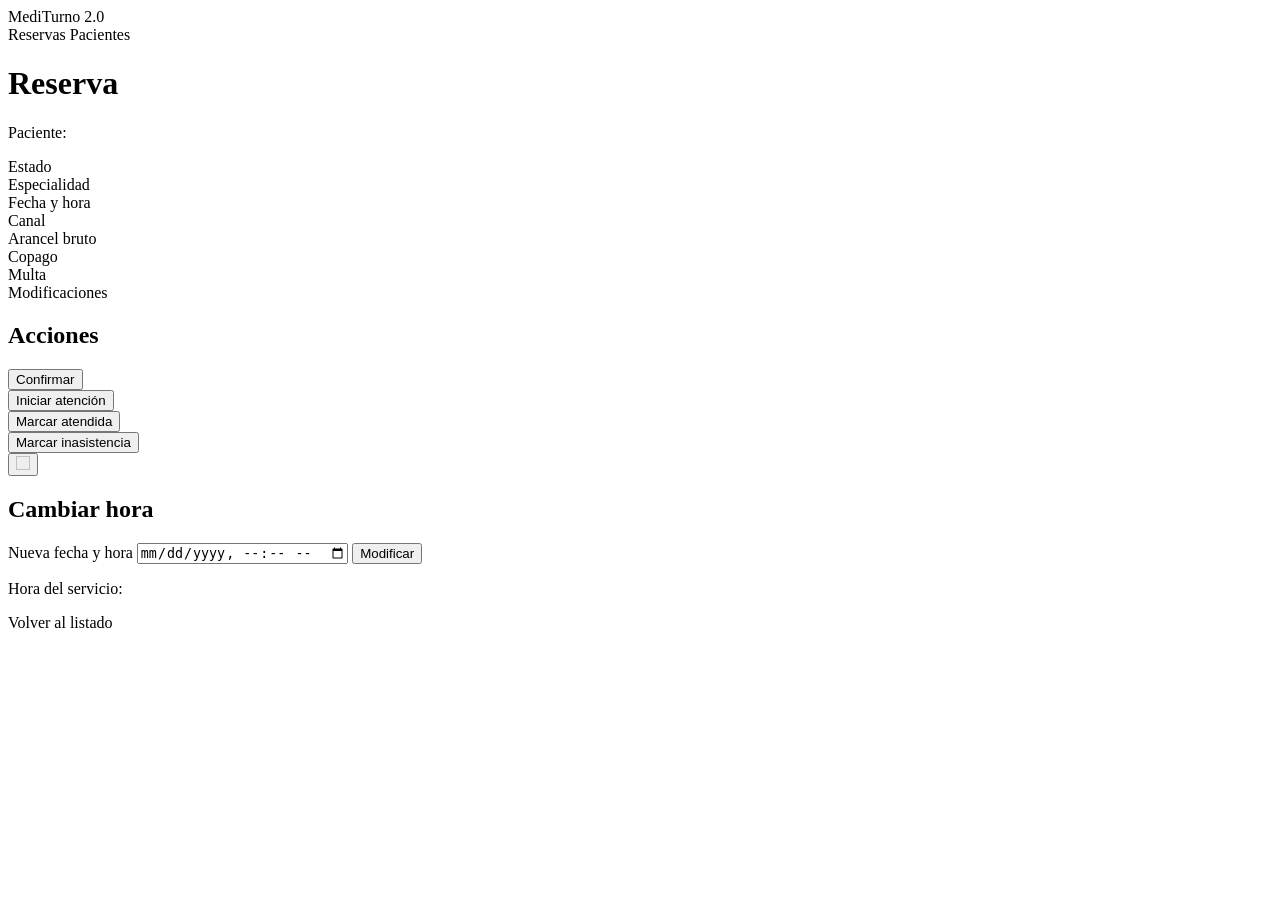
<file: src/main/resources/templates/detalle.html>
<!DOCTYPE html>
<html lang="es" xmlns:th="http://www.thymeleaf.org">
<head>
    <meta charset="UTF-8"/>
    <meta name="viewport" content="width=device-width, initial-scale=1"/>
    <title>MediTurno · Reserva</title>
    <link rel="stylesheet" th:href="@{/estilos.css}"/>
</head>
<body>
<header class="barra">
    <span class="marca">MediTurno 2.0</span>
    <nav>
        <a th:href="@{/}" data-testid="nav-reservas">Reservas</a>
        <a th:href="@{/pacientes}" data-testid="nav-pacientes">Pacientes</a>
    </nav>
</header>

<main>
    <h1>Reserva <span th:text="${reserva.id()}" data-testid="detalle-id"></span></h1>

    <p class="mensaje exito" th:if="${exito}" th:text="${exito}" data-testid="mensaje-exito"></p>
    <p class="mensaje error" th:if="${error}" th:text="${error}" data-testid="mensaje-error"></p>

    <p class="paciente">
        Paciente: <span th:utext="${paciente != null ? paciente.nombre() : reserva.rutPaciente()}"
                        data-testid="detalle-paciente"></span>
    </p>

    <dl class="ficha">
        <dt>Estado</dt>
        <dd th:text="${reserva.estado()}" data-testid="detalle-estado"></dd>
        <dt>Especialidad</dt>
        <dd th:text="${reserva.especialidad()}" data-testid="detalle-especialidad"></dd>
        <dt>Fecha y hora</dt>
        <dd th:text="${reserva.fechaHoraAtencion()}" data-testid="detalle-fecha"></dd>
        <dt>Canal</dt>
        <dd th:text="${reserva.canal()}" data-testid="detalle-canal"></dd>
        <dt>Arancel bruto</dt>
        <dd th:text="${reserva.arancelBruto()}" data-testid="detalle-arancel"></dd>
        <dt>Copago</dt>
        <dd th:text="${reserva.copago()}" data-testid="detalle-copago"></dd>
        <dt>Multa</dt>
        <dd th:text="${reserva.multa()}" data-testid="detalle-multa"></dd>
        <dt>Modificaciones</dt>
        <dd th:text="${reserva.modificaciones()}" data-testid="detalle-modificaciones"></dd>
    </dl>

    <h2>Acciones</h2>
    <div class="acciones">
        <form method="post" th:action="@{'/reservas/' + ${reserva.id()} + '/confirmar'}">
            <button type="submit" data-testid="btn-confirmar">Confirmar</button>
        </form>
        <form method="post" th:action="@{'/reservas/' + ${reserva.id()} + '/iniciar'}">
            <button type="submit" data-testid="btn-iniciar">Iniciar atención</button>
        </form>
        <form method="post" th:action="@{'/reservas/' + ${reserva.id()} + '/finalizar'}">
            <button type="submit" data-testid="btn-finalizar">Marcar atendida</button>
        </form>
        <form method="post" th:action="@{'/reservas/' + ${reserva.id()} + '/inasistencia'}">
            <button type="submit" data-testid="btn-inasistencia">Marcar inasistencia</button>
        </form>
        <form method="post" th:action="@{'/reservas/' + ${reserva.id()} + '/anular'}">
            <button type="submit" class="peligro" data-testid="btn-anular">
                <img th:src="@{/icono-anular.svg}" width="14" height="14"/>
            </button>
        </form>
    </div>

    <h2>Cambiar hora</h2>
    <form method="post" th:action="@{'/reservas/' + ${reserva.id()} + '/modificar'}" class="filtro">
        <label for="nuevaFecha">Nueva fecha y hora</label>
        <input type="datetime-local" id="nuevaFecha" name="fechaHoraAtencion" step="1200"
               data-testid="input-nueva-fecha"/>
        <button type="submit" data-testid="btn-modificar">Modificar</button>
    </form>

    <p class="dato-secundario">Hora del servicio:
        <span th:text="${ahora}" data-testid="hora-servicio"></span></p>
    <p><a th:href="@{/}" data-testid="volver">Volver al listado</a></p>
</main>
</body>
</html>
</file>
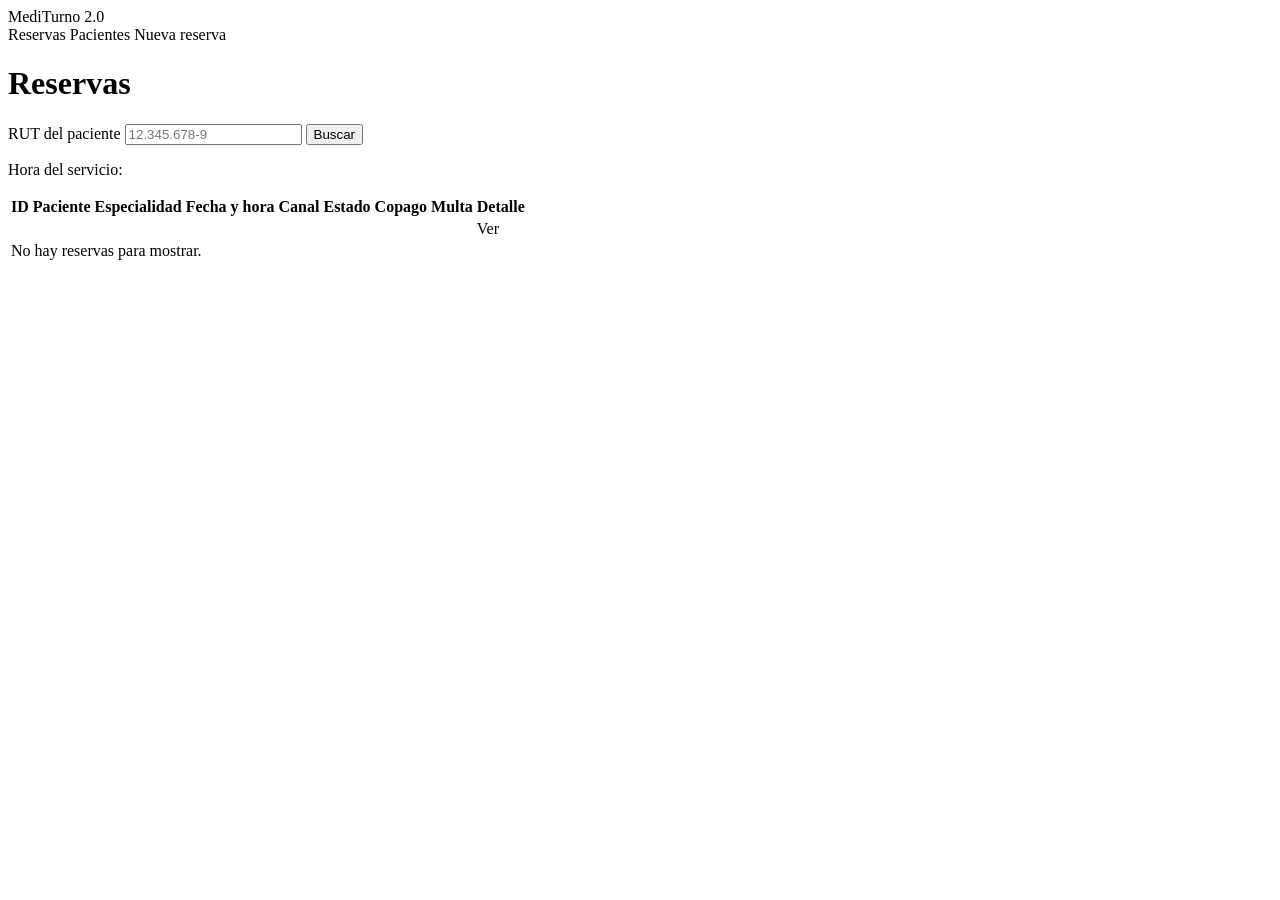
<file: src/main/resources/templates/listado.html>
<!DOCTYPE html>
<html lang="es" xmlns:th="http://www.thymeleaf.org">
<head>
    <meta charset="UTF-8"/>
    <meta name="viewport" content="width=device-width, initial-scale=1"/>
    <title>MediTurno · Reservas</title>
    <link rel="stylesheet" th:href="@{/estilos.css}"/>
</head>
<body>
<header class="barra">
    <span class="marca">MediTurno 2.0</span>
    <nav>
        <a th:href="@{/}" data-testid="nav-reservas">Reservas</a>
        <a th:href="@{/pacientes}" data-testid="nav-pacientes">Pacientes</a>
        <a th:href="@{/reservas/nueva}" class="boton" data-testid="nav-nueva">Nueva reserva</a>
    </nav>
</header>

<main>
    <h1>Reservas</h1>

    <p class="mensaje exito" th:if="${exito}" th:text="${exito}" data-testid="mensaje-exito"></p>
    <p class="mensaje error" th:if="${error}" th:text="${error}" data-testid="mensaje-error"></p>

    <form method="get" th:action="@{/}" class="filtro">
        <label for="rut">RUT del paciente</label>
        <input type="text" id="rut" name="rut" th:value="${rut}"
               placeholder="12.345.678-9" data-testid="filtro-rut"/>
        <button type="submit" data-testid="filtro-buscar">Buscar</button>
    </form>

    <p class="dato-secundario" data-testid="hora-servicio">
        Hora del servicio: <span th:text="${ahora}"></span>
    </p>

    <table data-testid="tabla-reservas">
        <thead>
        <tr>
            <th scope="col">ID</th>
            <th scope="col">Paciente</th>
            <th scope="col">Especialidad</th>
            <th scope="col">Fecha y hora</th>
            <th scope="col">Canal</th>
            <th scope="col">Estado</th>
            <th scope="col">Copago</th>
            <th scope="col">Multa</th>
            <th scope="col">Detalle</th>
        </tr>
        </thead>
        <tbody>
        <tr th:each="r : ${reservas}" th:attr="data-testid='fila-reserva-' + ${r.id()}">
            <td th:text="${r.id()}" data-testid="celda-id"></td>
            <td th:text="${r.rutPaciente()}" data-testid="celda-rut"></td>
            <td th:text="${r.especialidad()}" data-testid="celda-especialidad"></td>
            <td th:text="${r.fechaHoraAtencion()}" data-testid="celda-fecha"></td>
            <td th:text="${r.canal()}" data-testid="celda-canal"></td>
            <td th:text="${r.estado()}" data-testid="celda-estado"></td>
            <td th:text="${r.copago()}" data-testid="celda-copago"></td>
            <td th:text="${r.multa()}" data-testid="celda-multa"></td>
            <td><a th:href="@{'/reservas/' + ${r.id()}}"
                   th:attr="data-testid='ver-' + ${r.id()}">Ver</a></td>
        </tr>
        <tr th:if="${#lists.isEmpty(reservas)}">
            <td colspan="9" data-testid="sin-resultados">No hay reservas para mostrar.</td>
        </tr>
        </tbody>
    </table>
</main>
</body>
</html>
</file>
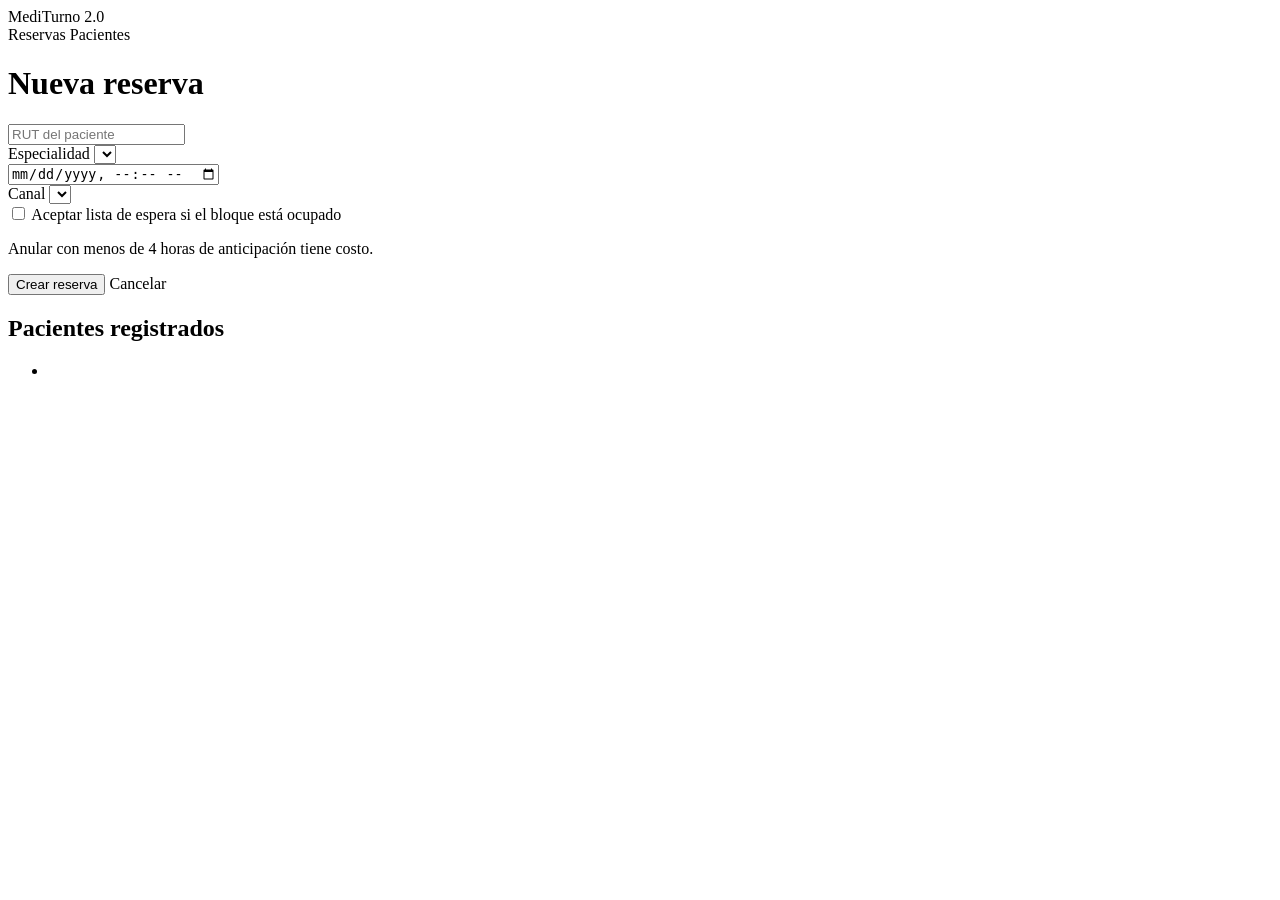
<file: src/main/resources/templates/nueva.html>
<!DOCTYPE html>
<html xmlns:th="http://www.thymeleaf.org">
<head>
    <meta charset="UTF-8"/>
    <meta name="viewport" content="width=device-width, initial-scale=1"/>
    <title>MediTurno · Nueva reserva</title>
    <link rel="stylesheet" th:href="@{/estilos.css}"/>
</head>
<body>
<header class="barra">
    <span class="marca">MediTurno 2.0</span>
    <nav>
        <a th:href="@{/}" data-testid="nav-reservas">Reservas</a>
        <a th:href="@{/pacientes}" data-testid="nav-pacientes">Pacientes</a>
    </nav>
</header>

<main>
    <h1>Nueva reserva</h1>

    <p class="mensaje exito" th:if="${exito}" th:text="${exito}" data-testid="mensaje-exito"></p>
    <p class="mensaje error" th:if="${error}" th:text="${error}" data-testid="mensaje-error"></p>

    <form method="post" th:action="@{/reservas}" data-testid="form-reserva">

        <div class="campo">
            <input type="text" id="rutPaciente" name="rutPaciente" required
                   placeholder="RUT del paciente" data-testid="input-rut"/>
        </div>

        <div class="campo">
            <label for="especialidad">Especialidad</label>
            <select id="especialidad" name="especialidad" data-testid="select-especialidad">
                <option th:each="e : ${especialidades}" th:value="${e}" th:text="${e}"></option>
            </select>
        </div>

        <div class="campo">
            <input type="datetime-local" id="fechaHoraAtencion" name="fechaHoraAtencion" required
                   step="1200" placeholder="Fecha y hora" data-testid="input-fecha"/>
        </div>

        <div class="campo">
            <label for="canal">Canal</label>
            <select id="canal" name="canal" data-testid="select-canal">
                <option th:each="c : ${canales}" th:value="${c}" th:text="${c}"></option>
            </select>
        </div>

        <div class="campo campo-check">
            <input type="checkbox" id="aceptaListaEspera" name="aceptaListaEspera"
                   data-testid="check-lista-espera"/>
            <label for="aceptaListaEspera">Aceptar lista de espera si el bloque está ocupado</label>
        </div>

        <p class="ayuda-tenue" data-testid="ayuda-multa">
            Anular con menos de 4 horas de anticipación tiene costo.
        </p>

        <button type="submit" class="boton" data-testid="btn-crear">Crear reserva</button>
        <a th:href="@{/}" data-testid="btn-cancelar">Cancelar</a>
    </form>

    <h2>Pacientes registrados</h2>
    <ul data-testid="lista-pacientes">
        <li th:each="p : ${pacientes}"
            th:text="${p.rut()} + ' — ' + ${p.nombre()} + ' (' + ${p.prevision()} + ')'"></li>
    </ul>
</main>
</body>
</html>
</file>
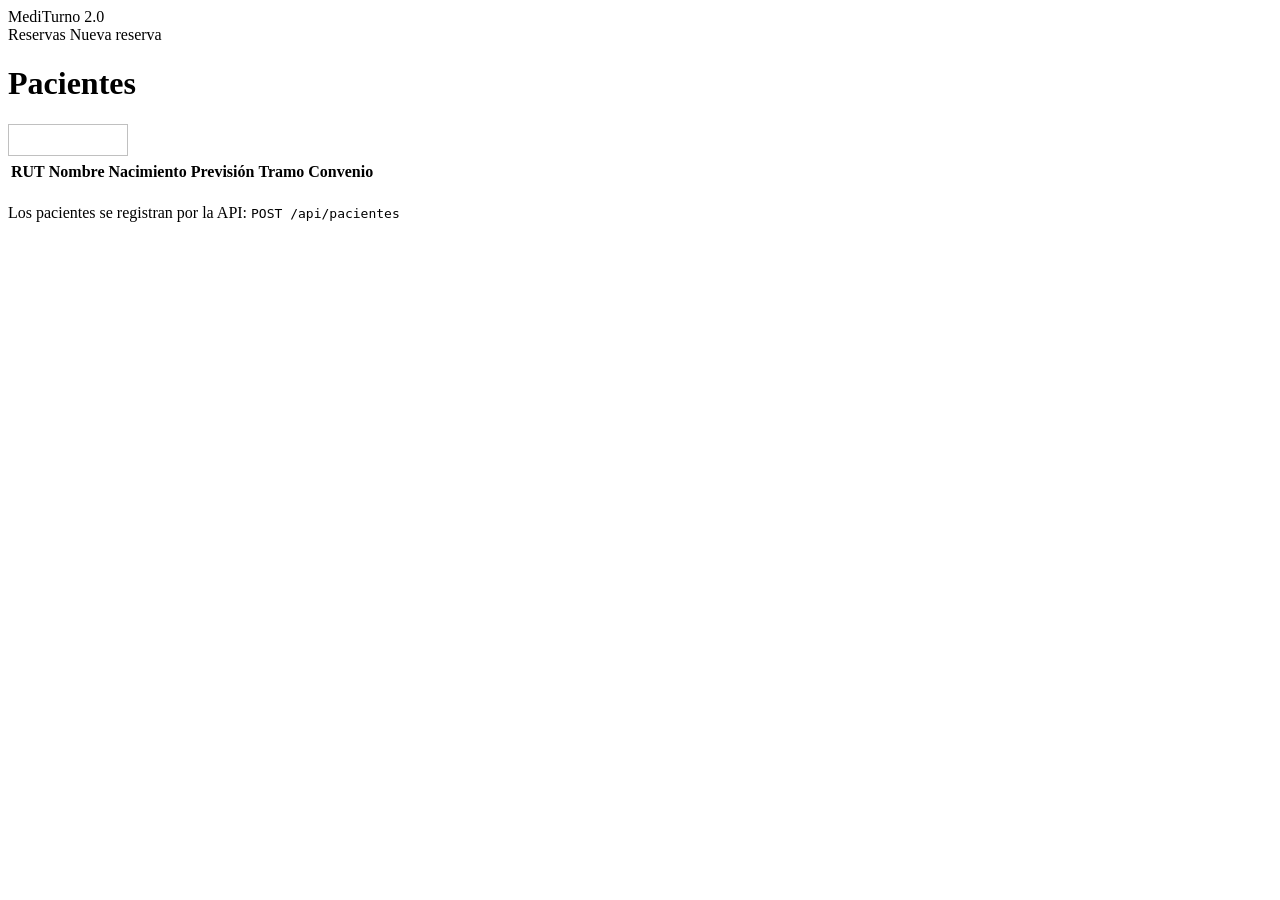
<file: src/main/resources/templates/pacientes.html>
<!DOCTYPE html>
<html lang="es" xmlns:th="http://www.thymeleaf.org">
<head>
    <meta charset="UTF-8"/>
    <meta name="viewport" content="width=device-width, initial-scale=1"/>
    <title>MediTurno · Pacientes</title>
    <link rel="stylesheet" th:href="@{/estilos.css}"/>
</head>
<body>
<header class="barra">
    <span class="marca">MediTurno 2.0</span>
    <nav>
        <a th:href="@{/}" data-testid="nav-reservas">Reservas</a>
        <a th:href="@{/reservas/nueva}" class="boton" data-testid="nav-nueva">Nueva reserva</a>
    </nav>
</header>

<main>
    <h1>Pacientes</h1>
    <img th:src="@{/logo.svg}" width="120" height="32"/>

    <table data-testid="tabla-pacientes">
        <thead>
        <tr>
            <th scope="col">RUT</th>
            <th scope="col">Nombre</th>
            <th scope="col">Nacimiento</th>
            <th scope="col">Previsión</th>
            <th scope="col">Tramo</th>
            <th scope="col">Convenio</th>
        </tr>
        </thead>
        <tbody>
        <tr th:each="p : ${pacientes}" th:attr="data-testid='fila-paciente-' + ${p.rut()}">
            <td th:text="${p.rut()}"></td>
            <td th:text="${p.nombre()}"></td>
            <td th:text="${p.fechaNacimiento()}"></td>
            <td th:text="${p.prevision()}"></td>
            <td th:text="${p.tramoFonasa()}"></td>
            <td th:text="${p.convenioEmpresa()} ? 'Sí' : 'No'"></td>
        </tr>
        </tbody>
    </table>

    <p class="dato-secundario">Los pacientes se registran por la API:
        <code>POST /api/pacientes</code></p>
</main>
</body>
</html>
</file>
